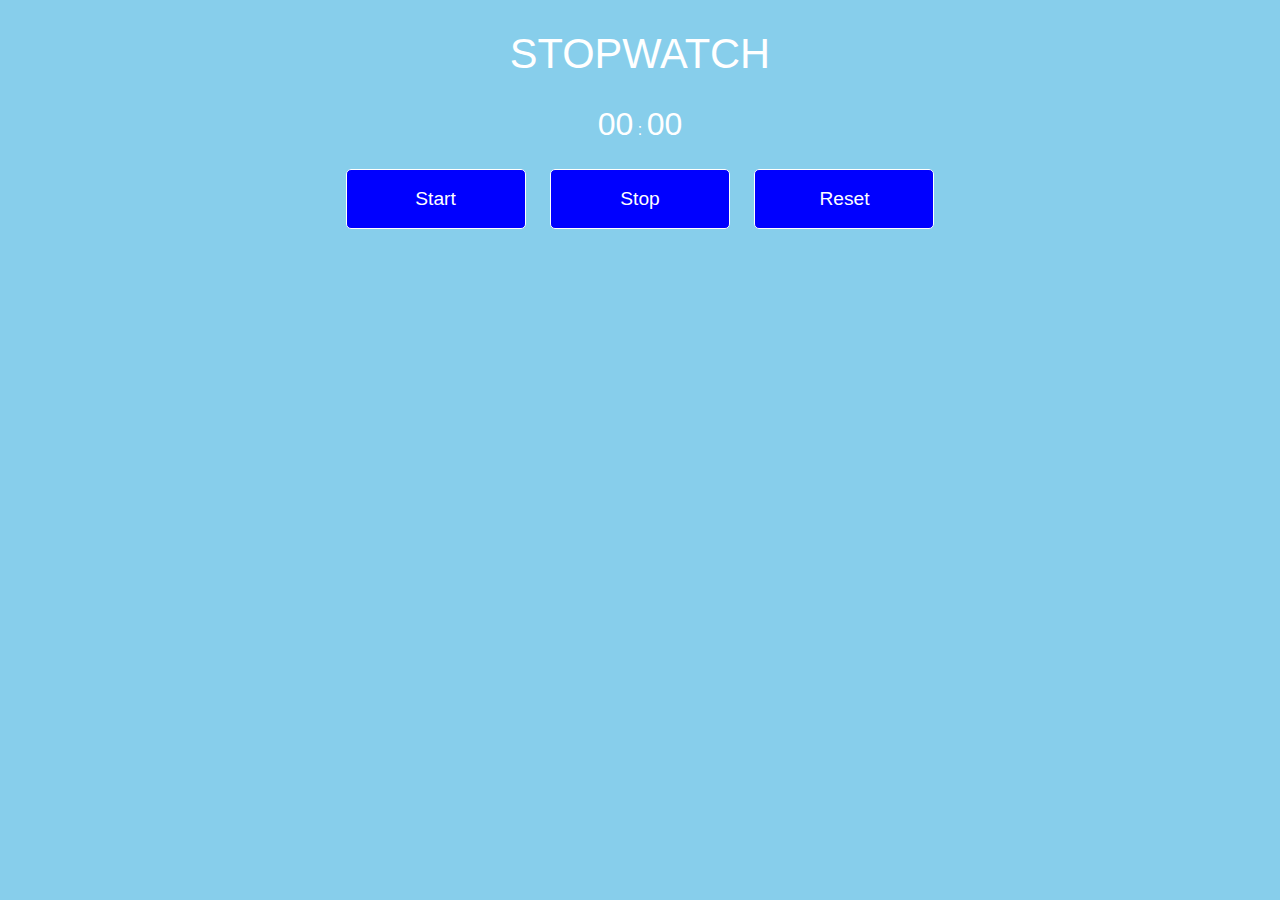
<file: index.html>
<!DOCTYPE html>
<html lang="en">
<head>
    <meta charset="UTF-8">
    <meta http-equiv="X-UA-Compatible" content="IE=edge">
    <meta name="viewport" content="width=device-width, initial-scale=1.0">
    <title>StopWatch</title>
    <link rel="stylesheet" href="style.css">
</head>
<body>
    <div class="wrapper">
        <h1>StopWatch</h1>
        <p><span id="seconds">00</span> : <span id="tens">00</span></p>
        <button id="button-start">Start</button>
        <button id="button-stop">Stop</button>
        <button id="button-reset">Reset</button>
    </div>

    <script src="script.js"></script>
</body>
</html>
</file>
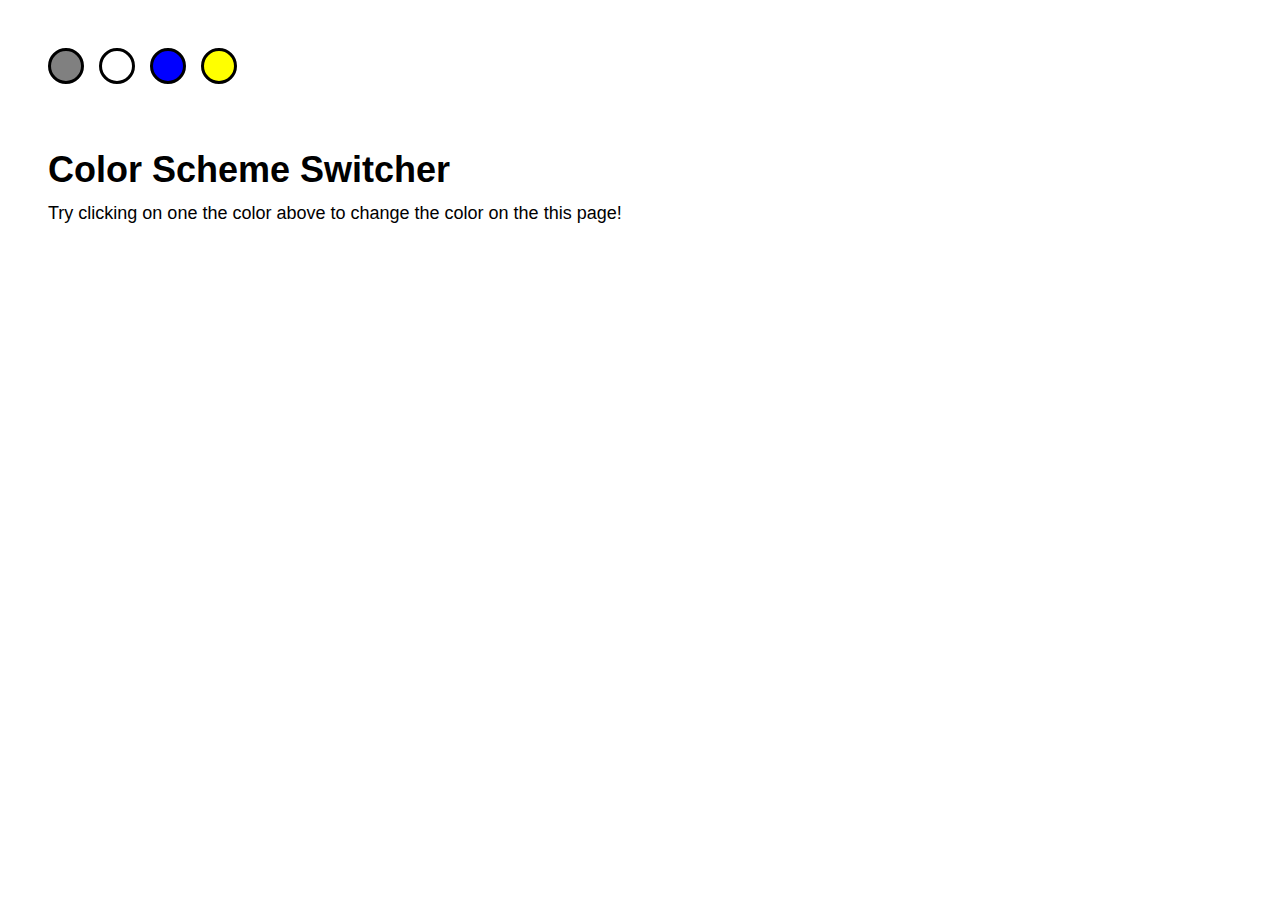
<file: JS30/JS2-Color switcher/index.html>
<!DOCTYPE html>
<html lang="en">
<head>
    <meta charset="UTF-8">
    <meta http-equiv="X-UA-Compatible" content="IE=edge">
    <meta name="viewport" content="width=device-width, initial-scale=1.0">
    <title>Color Switcher</title>
    <link rel="stylesheet" href="style.css">
</head>
<body>
    
    <ul id="Switcher"> 
        <li id="graybutton"></li>
        <li id="whitebutton"></li>
        <li id="bluebutton"></li>
        <li id="yellowbutton"></li>
    </ul>
    <h1>Color Scheme Switcher</h1>
    <p>Try clicking on one the color above to change the color on the this page!</p>

    <script src="script.js"></script>
</body>
</html>
</file>
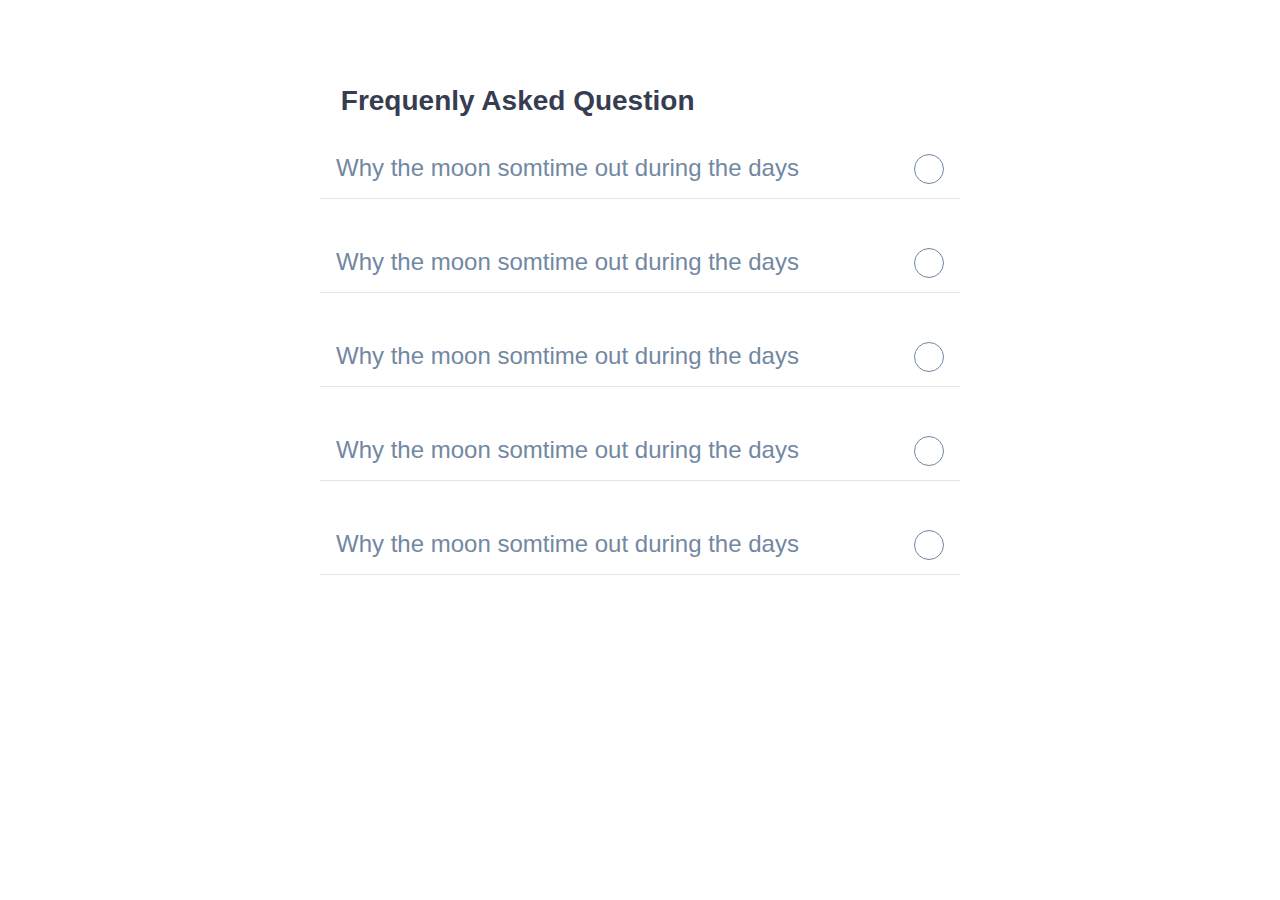
<file: JS30/JS3-FAQ Accordian/index.html>
<!DOCTYPE html>
<html lang="en">

<head>
    <meta charset="UTF-8">
    <meta http-equiv="X-UA-Compatible" content="IE=edge">
    <meta name="viewport" content="width=device-width, initial-scale=1.0">
    <title>Document</title>
    <link rel="stylesheet" href="style.css">
</head>

<body>

    <div class="container">
        <h3>Frequenly Asked Question</h3>

        <div class="accordian">
            <div class="accorddian-item">
                <a>Why the moon somtime out during the days</a>
                <div class="conten">
                    <p>Lorem ipsum dolor sit amet consectetur adipisicing elit. Harum, magnam deleniti provident soluta animi rerum perferendis quo sit minima reprehenderit ratione eius recusandae corrupti nisi sequi officiis, accusamus ad ipsam!</p>
                </div>
            </div>
            <div class="accorddian-item">
                <a>Why the moon somtime out during the days</a>
                <div class="conten">
                    <p>Lorem ipsum dolor sit amet consectetur adipisicing elit. Harum, magnam deleniti provident soluta animi rerum perferendis quo sit minima reprehenderit ratione eius recusandae corrupti nisi sequi officiis, accusamus ad ipsam!</p>
                </div>
            </div>
            <div class="accorddian-item">
                <a>Why the moon somtime out during the days</a>
                <div class="conten">
                    <p>Lorem ipsum dolor sit amet consectetur adipisicing elit. Harum, magnam deleniti provident soluta animi rerum perferendis quo sit minima reprehenderit ratione eius recusandae corrupti nisi sequi officiis, accusamus ad ipsam!</p>
                </div>
            </div>
            <div class="accorddian-item">
                <a>Why the moon somtime out during the days</a>
                <div class="conten">
                    <p>Lorem ipsum dolor sit amet consectetur adipisicing elit. Harum, magnam deleniti provident soluta animi rerum perferendis quo sit minima reprehenderit ratione eius recusandae corrupti nisi sequi officiis, accusamus ad ipsam!</p>
                </div>
            </div>
            <div class="accorddian-item">
                <a>Why the moon somtime out during the days</a>
                <div class="conten">
                    <p>Lorem ipsum dolor sit amet consectetur adipisicing elit. Harum, magnam deleniti provident soluta animi rerum perferendis quo sit minima reprehenderit ratione eius recusandae corrupti nisi sequi officiis, accusamus ad ipsam!</p>
                </div>
            </div>
        </div>
    </div>    

    <script src="script.js"></script>
</body>

</html>
</file>
<file: style.css>
body{
    background: skyblue;
    font-family: Arial;
    height: 100%;
}
.wrapper{
    width: 800px;
    margin: 30px auto;
    color: white;
    text-align: center;
}
h1, h2, h3{
    font-size: 2.6rem;
    font-weight: 100;;
    text-transform: uppercase;
}
#seconds, #tens{
    font-size: 2em;
}
button{
    border-radius: 5px;
    background: blue;
    color: white;
    border: 1px solid white;
    text-decoration: none;
    cursor: pointer;
    font-size: 1.2rem;
    padding: 18px 10px;
    width: 180px;
    margin: 10px;
    outline: none;
}
button:hover{
    transition: .3s;
    background: white;
    border: 1px solid white;
    color: blue;
}
</file>
<file: JS30/JS2-Color switcher/style.css>
body{
    margin: 3rem;
    padding: 0;
    font-family: sans-serif;
    font-size: 18px;
    line-height: 1.5;
}
h1{
    line-height: 1.25;
    margin: 3rem 0 0;
}
p{
    margin: .5rem 0;
}
#Switcher{
    list-style: none;
    margin: 0;
    padding: 0;
    overflow: hidden; 
}
#Switcher li{
    float: left;
    width: 30px;
    height: 30px;
    margin: 0 15px 15px 0;
    border-radius: 30px;
    border: 3px solid black;
}
#graybutton{
    background: gray;
}
#whitebutton{
    background: white;
}
#bluebutton{
    background: blue;
}
#yellowbutton{
    background: yellow;
}
</file>
<file: JS30/JS3-FAQ Accordian/style.css>
@import url("https://code.ionicframework.com/ionicons/2.0.1/css/ionicons.min.css");

*,*::before, *::after{
    -webkit-box-sizing: inherit ;
    box-sizing: inherit;
}
html{
    --webkit-box-sizing: border-box;
    box-sizing: border-box;
}

body{
    margin: 0;
    padding: 0;
    font-family: Arial, Helvetica, sans-serif;
    background: #ffff;
    color: #4d5974;
    display: -webkit-box;
    display: -webkit-flex;
    display: -ms-flexbox;
    display: flex;
    min-height: 100vh;
}
.container{
    margin: 0 auto;
    padding: 4rem;
    width: 48rem;
}

h3{
    font-size: 1.75rem;
    color: #373d51;
    padding: 1.3rem;
    margin: 0;
}
.accordian a{
    position: relative;
    display: -webkit-box;
    display: -webkit-flex;
    display: -ms-flexbox;
    display: flex;
    --webkit-box-orient: vertical;
    --webkit-box-direction: none;
    --webkit-flex-direction: column;
    --ms-flex-direction: column;
    width: 100%;
    padding: 1rem 3rem 1rem 1rem;
    color: #7288a2;
    font-size: 1.5rem;
    font-weight: 400;
    border-bottom: 1px solid #e5e5e5;
}
.accordian a:hover,
.accordian a:hover::after{
    cursor: pointer;
    color: #03b5d2;
}
.accordian a:hover::after{
    border: 1px solid #03b5d2;
}
.accordian a::after{
    font-family: "Ionicons";
    content: '\f217';
    position: absolute;
    float: right;
    right: 1rem;
    font-size: 1rem;
    color: #7288a2;
    padding: 5px;
    width: 30px;
    height: 30px;
    -webkit-border-radiun: 50%;
    -moz-border-radiun: 50%;
    border-radius: 50%;
    border: 1px solid #7288a2;
    text-align: center;
}
.accordian a.active::after{
    font-family: "Ionicons";
    content: '\f209';
    color: #03b5d2;
    border: 1px solid #03b5d2;
}
.accordian .conten {
    padding: 1rem;
    max-height: 0;
    opacity: 0;
    border-bottom: 1px solid #e5e5e5;
    overflow: hidden;
    clear: both;
    -webkit-transition: all 0.2s ease 0.15s ;
    -o-transition: all 0.2s ease 0.15s;
    transition: all 0.2s ease 0.15s;

}
.accordian .conten p{
    font-size: 1rem;
    font-weight: 300;
}
.accordian .conten.active{
    opacity: 1;
    padding: 1rem;
    max-height: 100% ;
    -webkit-transition: all 0.35s ease 0.15s ;
    -o-transition: all 0.35s ease 0.15s;
    transition: all 0.35s ease 0.15s;
}
</file>
